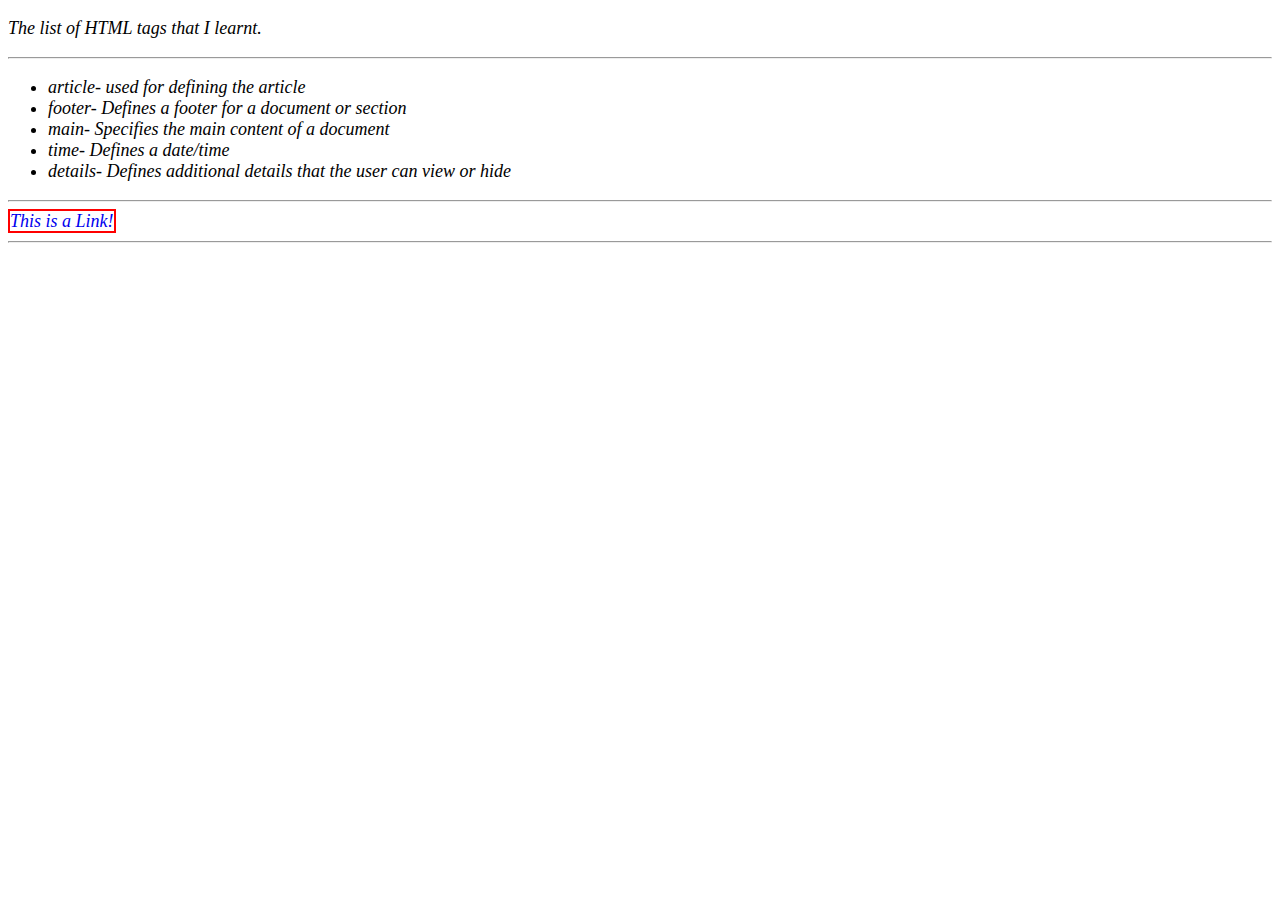
<file: notes.html>
<!DOCTYPE html>
<html lang="en">
<head>
    <meta charset="UTF-8">
    <meta name="viewport" content="width=device-width, initial-scale=1.0">
    <title>malik</title>
    <link rel="stylesheet" href="./styles/main.css">
</head>
<body>
    <p>The list of HTML tags that I learnt. </p>
    <hr>
    <ul>
    <li>article- used for defining the article</li>
    <li>footer- Defines a footer for a document or section</li>
    <li>main- Specifies the main content of a document</li>
    <li>time- Defines a date/time</li>
    <li>details- Defines additional details that the user can view or hide</li>
    </ul>
    <hr>
    <nav><a href="index.html">This is a Link!</a>
        <br>
        
    </nav>
    <hr>




</body>
</html>
</file>
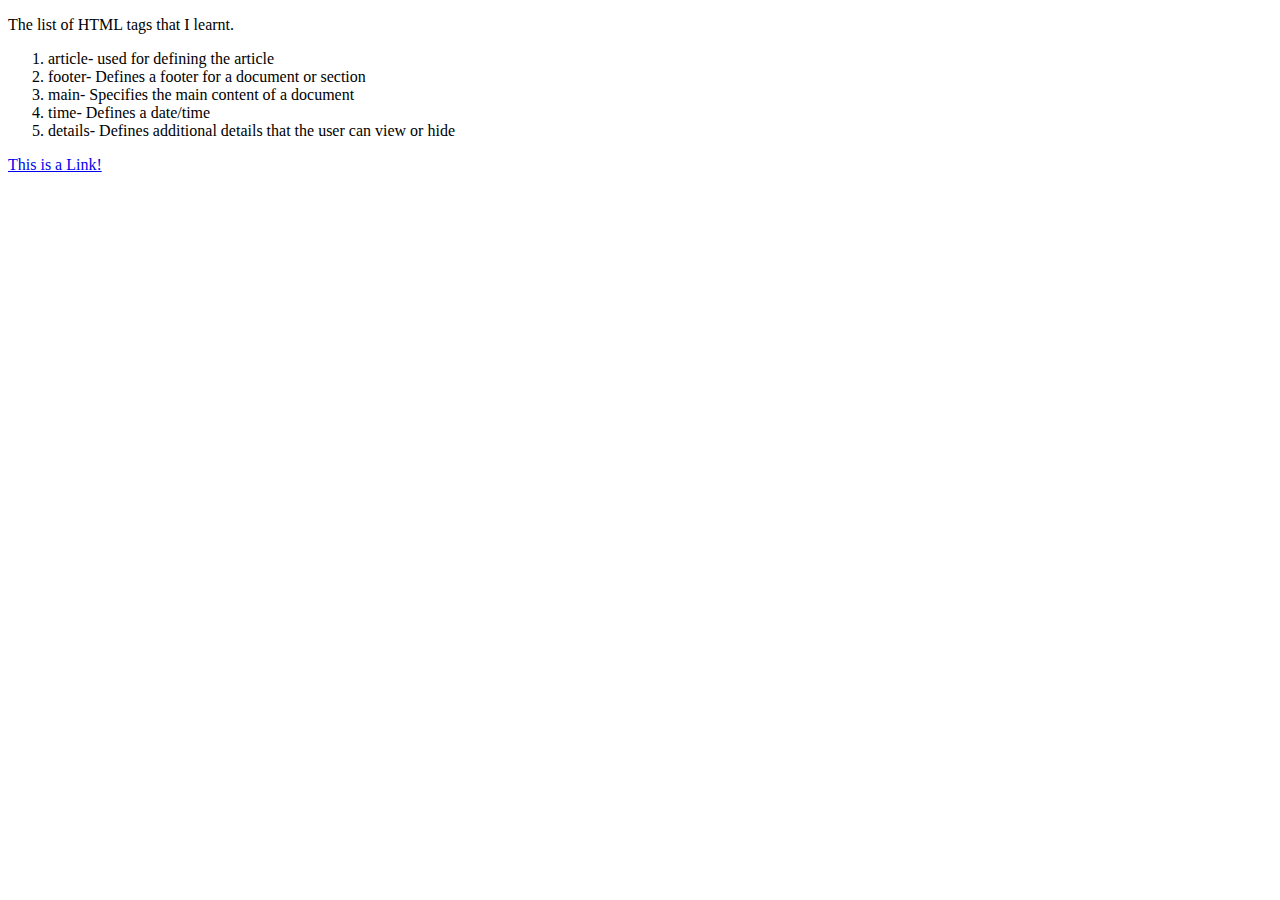
<file: term1/styles/images/notes.html>
<!DOCTYPE html>
<html lang="en">
<head>
    <meta charset="UTF-8">
    <meta name="viewport" content="width=device-width, initial-scale=1.0">
    <title>malik</title>
</head>
<body>
    
    <p>The list of HTML tags that I learnt. </p>
    <ol>
    <li>article- used for defining the article</li>
    <li>footer- Defines a footer for a document or section</li>
    <li>main- Specifies the main content of a document</li>
    <li>time- Defines a date/time</li>
    <li>details- Defines additional details that the user can view or hide</li>
    </ol>
    <nav><a href="index.html">This is a Link!</a>
    </nav>
    
</body>
</html>
</file>
<file: styles/main.css>
body {
    font-style: italic;
    font-size: 18px;
}

footer,header  {
    background-color: aqua;
    text-align: center;
    text-decoration: underline;
}

.site-title {
    color: brown;
    text-align: center;
}

#my-image{
    box-shadow: 0 0 2px 1px black;
    
    
}
ol>li{
    list-style-type: square;
}

Hobbies, ol > li:nth-child(odd){
    background-color: chocolate;
}
span{
    font-size: x-large;
    font-style: italic;
    text-align: center;
}
a{
    text-decoration: none;
    background: center;
    border: 2px solid red;
    
}
a:hover{
    background-color: chartreuse;
}
</file>
